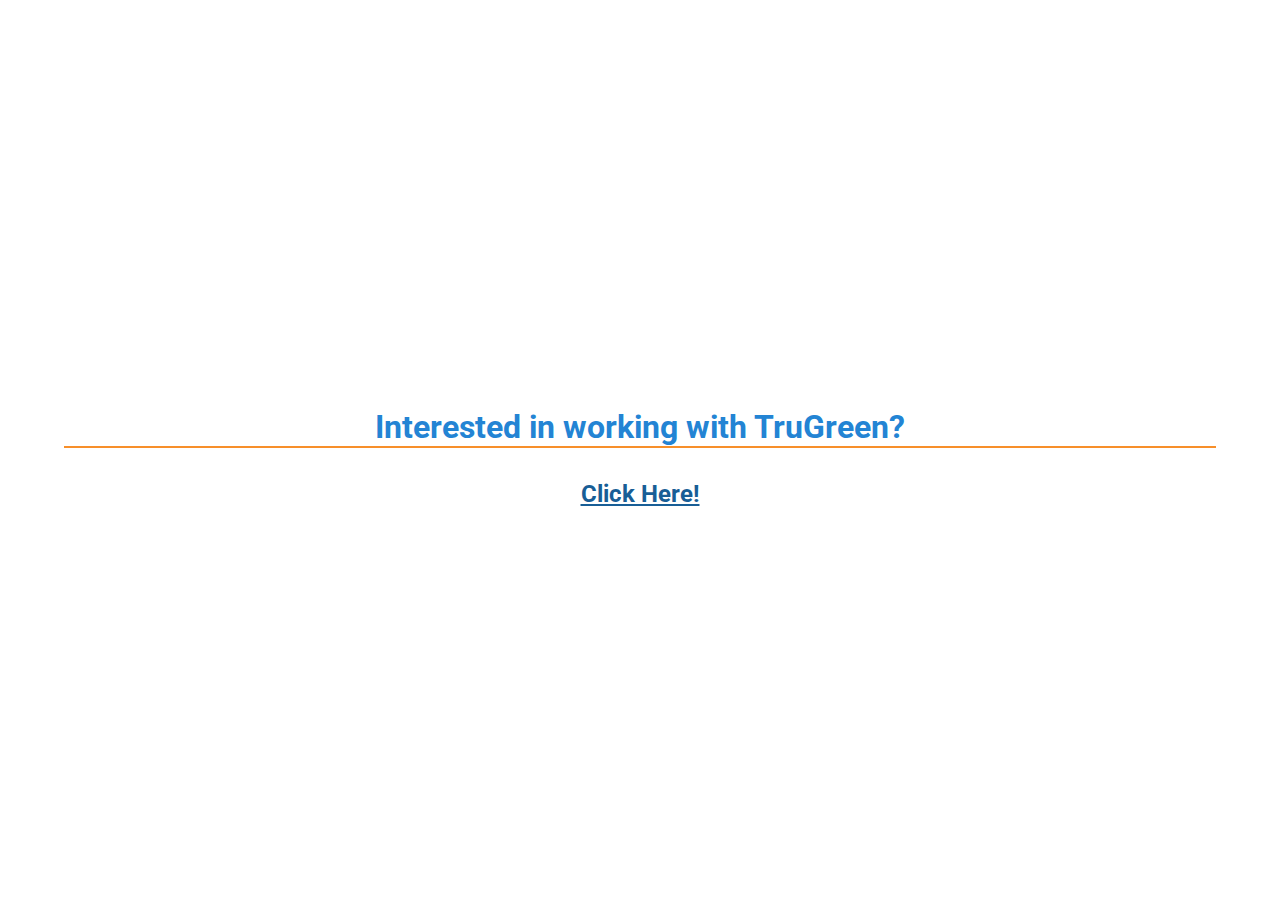
<file: index.html>
﻿<!DOCTYPE html>
<html>
<head>
	<script src="adri/jquery.js"></script>
	<script src="adri/adri.ras.js"></script>
	<meta name="viewport" content="width=device-width, initial-scale=1" />
    <link rel="stylesheet" media="only screen and (max-width: 850px)" href="adri/adri.mobile.css" />
    <link rel="stylesheet" media="only screen and (min-width: 851px)" href="adri/adri.ras.css" />
    <link rel="stylesheet" href="adri/clientTheme.css" />
	<title>ADRI Recruiting Automation Service</title>
</head>
<body>
	<div id="adri-ras-content" class="content-area">
        <div class="vCenter centered">
            <div class="formHeader mainHTxt" style="font-size:24pt;">Interested in working with TruGreen?</div>
            <div><a class="secHTxt" style="font-size:18pt;" href="https://jobs.trugreen.com/">Click Here!</a></div>
        </div>
    </div>
</body>
</html>
</file>
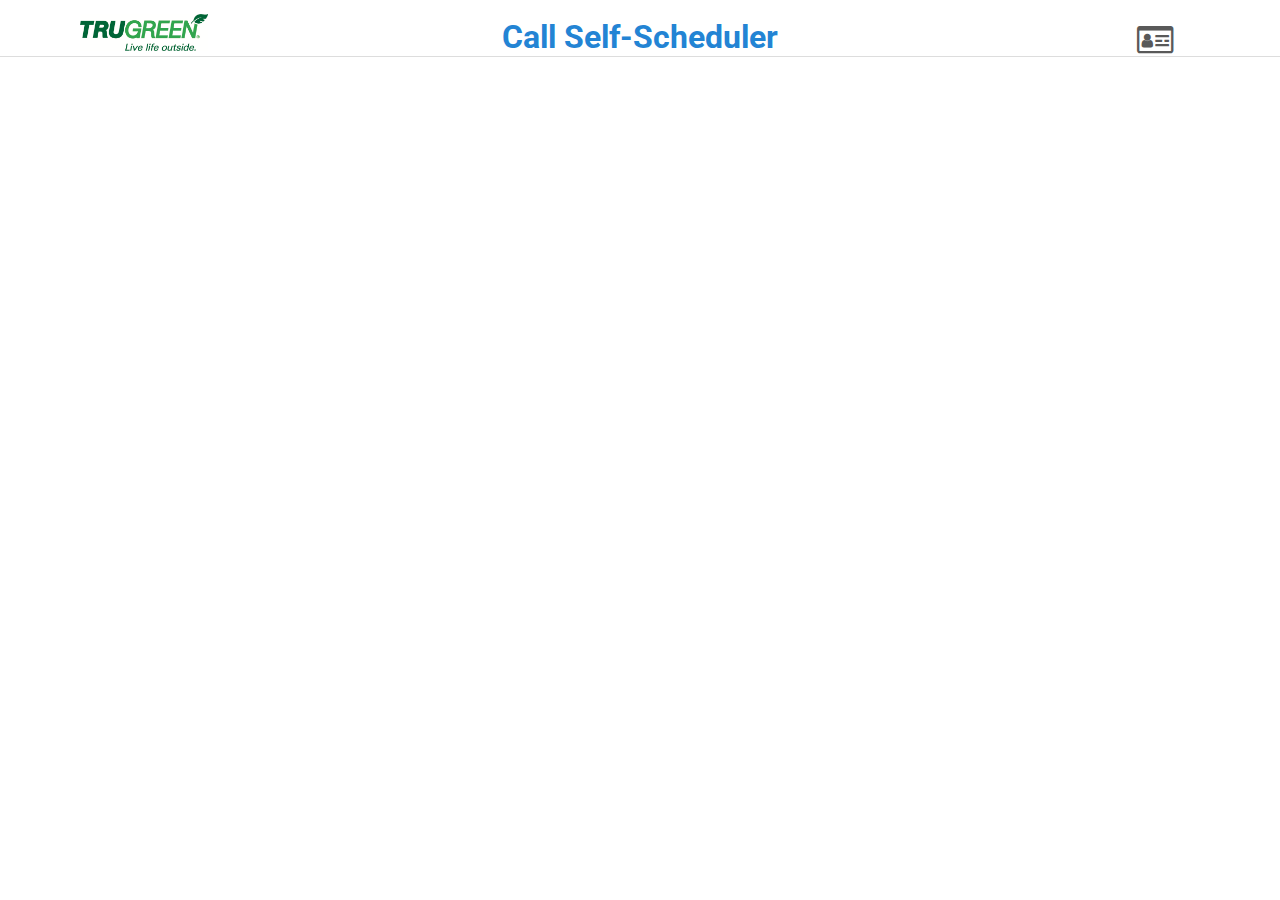
<file: candidate.html>
﻿<!DOCTYPE html>
<html>
<head>
	<script src="adri/jquery.js"></script>
    <script src="config.js"></script>
	<script src="cand/adri.cndt.js"></script>
	<meta name="viewport" content="width=device-width, initial-scale=1" />
    <link rel="stylesheet" media="only screen and (max-width: 850px)" href="adri/adri.mobile.css" />
    <link rel="stylesheet" media="only screen and (min-width: 851px)" href="adri/adri.ras.css" />
    <link rel="stylesheet" href="adri/clientTheme.css" />
	<title>ADRI Recruiting Automation Service</title>
</head>
<body>
    <div id="adri-ras-content" class="content-area">
        <div id="interview-info-header-container" class="pageHeader">
            <div id="interview-info-logoCo-container" class="clientLogo">
                <img src="images/clientLogo.png" style="width:100%;height:100%;" />
            </div>
            <div id="page-title" class="mainHTxt titleBox"></div>
            <div class="welcomebox maintxt" id="welcome-box"></div>
            <div id="interview-controls" class="pageControls">
                <div class="medWidget ckablef" onclick="adri.user.info.launchEditForm();">&#xf2c3;</div>
            </div>
        </div>
        <div id="core-content" class="dynamicContent"></div>
    </div>
</body>
</html>
</file>
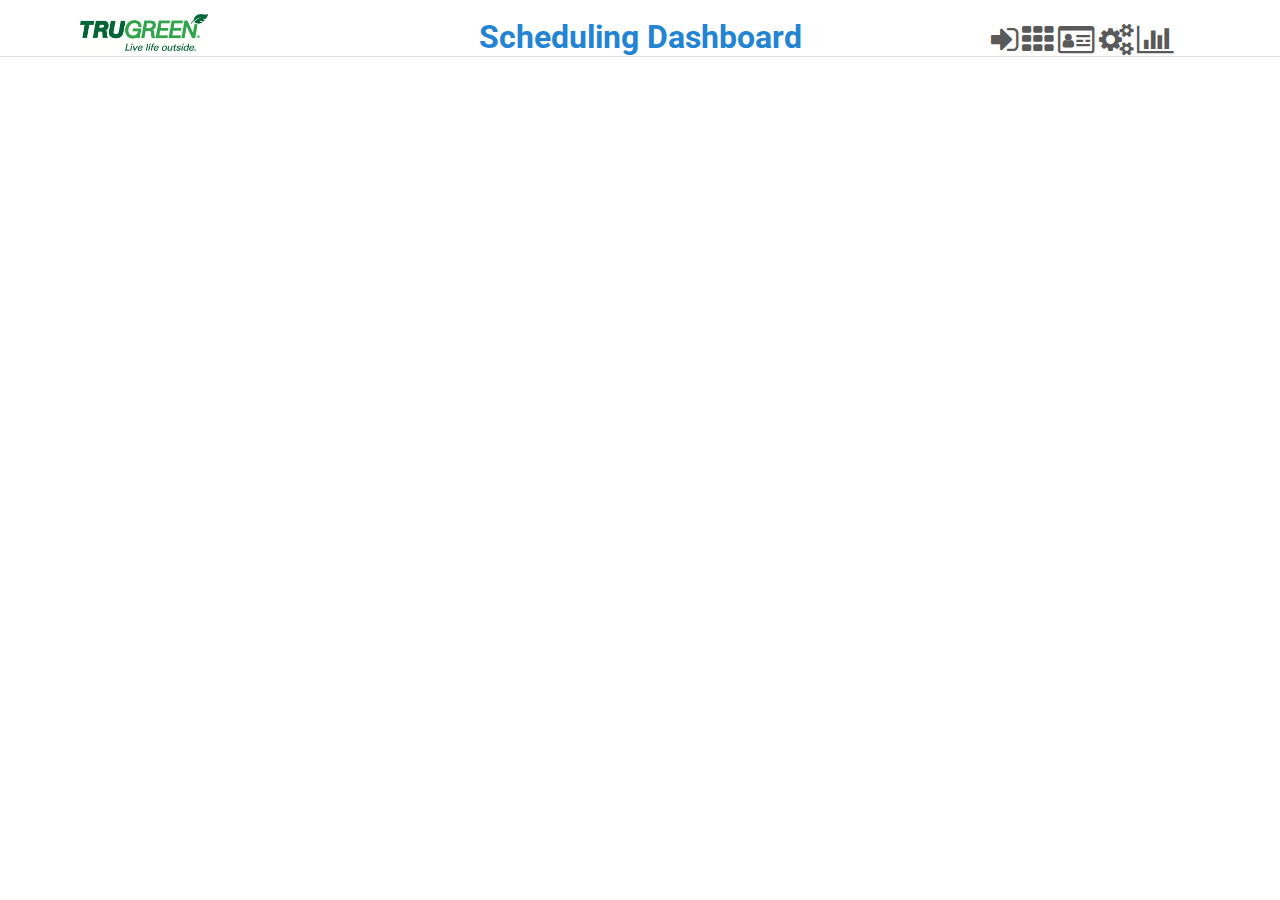
<file: helpdesk.html>
<!DOCTYPE html>
<html>
<head>
    <script src="adri/jquery.js"></script>
    <script src="adri/adri.helpdesk.0.1.js"></script>
    <meta name="viewport" content="width=device-width, initial-scale=1" />
    <link rel="stylesheet" media="only screen and (max-width: 850px)" href="adri/adri.mobile.css" />
    <link rel="stylesheet" media="only screen and (min-width: 851px)" href="adri/adri.ras.css" />
    <link rel="stylesheet" href="adri/clientTheme.css" />
    <title>ADRI Recruiting Automation Service</title>
</head>
<body>
    <div id="adri-ras-content" class="content-area">
        <div id="interview-info-header-container" class="pageHeader">
            <div id="interview-info-logoCo-container" class="clientLogo">
                <img src="images/clientLogo.png" style="width:100%;height:100%;" />
            </div>
            <div id="page-title" class="mainHTxt titleBox">Scheduling Dashboard</div>
            <div class="welcomebox maintxt" id="welcome-box"></div>
            <div id="interview-controls" class="pageControls">
				<div class="medWidget ckablef" onclick="adri.proxy.openForm()">&#xf090;</div>
                <div class="medWidget ckablef" onclick="adri.ui.dashboard.open()">&#xf00a;</div>
                <div class="medWidget ckablef" onclick="adri.user.info.launchEditForm();">&#xf2c3;</div>
                <div class="medWidget ckablef" onclick="adri.ui.settings.open()">&#xf085;</div>
                <div class="medWidget ckablef" onclick="">&#xf080;</div>
            </div>
        </div>
        <div id="dynamic-content-area" class="dynamicContent"></div>
    </div>
</body>
</html>
</file>
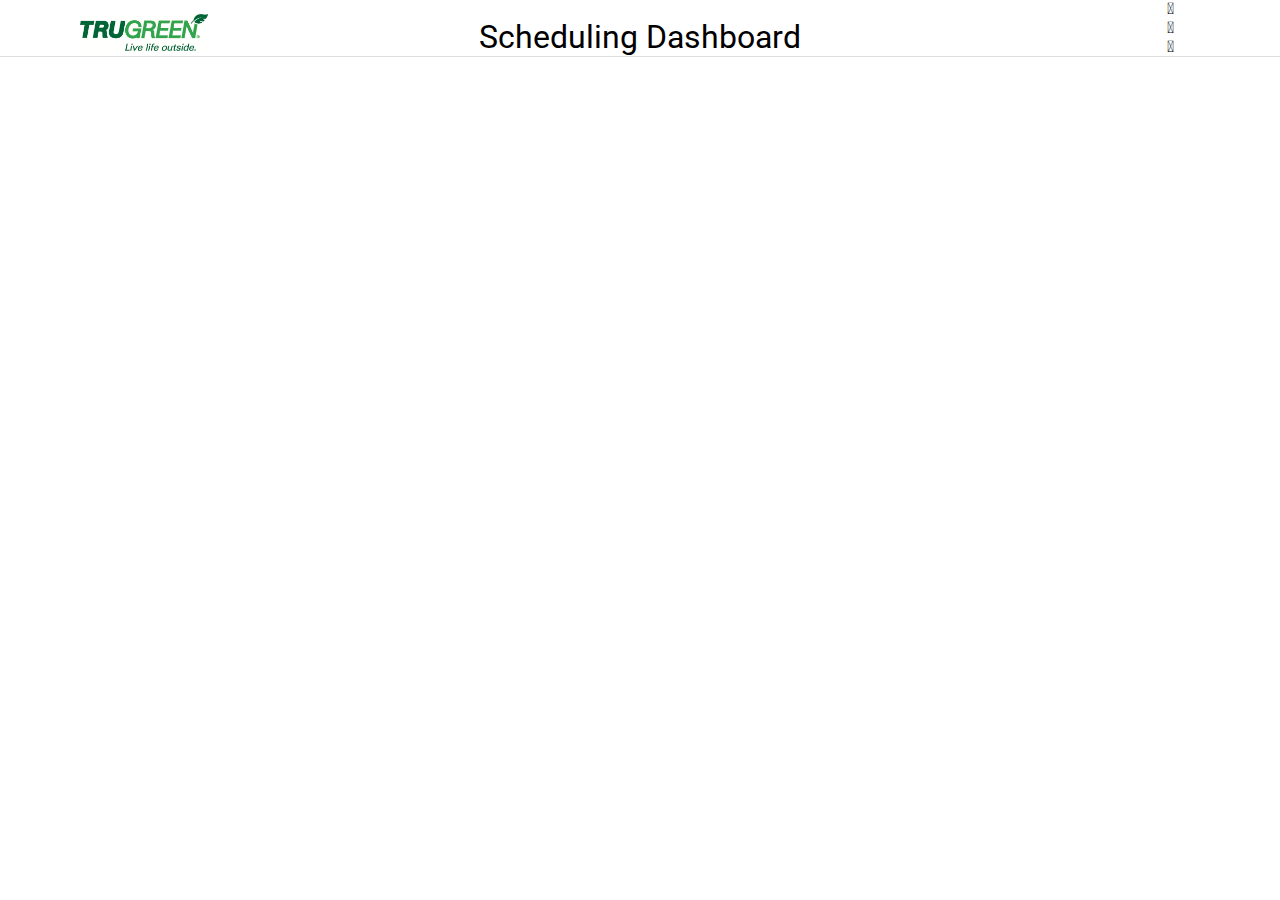
<file: rctrinfsys.html>
﻿<!DOCTYPE html>
<html>
<head>
    <script src="adri/jquery.js"></script>
    <script src="adri/adri.ras.js"></script>
    <meta name="viewport" content="width=device-width, initial-scale=1">
    <link rel="stylesheet" media="only screen and (max-width: 850px)" href="adri/adri.mobile.css" />
    <link rel="stylesheet" media="only screen and (min-width: 851px)" href="adri/adri.ras.css" />

    <title>ADRI Recruiting Automation Service</title>
</head>
<body>
    <div id="adri-ras-content" class="content-area-struct content-area-styling">
        <div id="interview-info-header-container" class="pageHeader">
            <div id="interview-info-logo-container" class="companyLogo" onclick="adri.util.controls.reloadLocation()">&#xf06c</div>
            <div id="interview-info-logoCo-container" class="clientLogo">
                <img src="images/clientLogo.png" style="width:100%;height:100%;">
            </div>
            <div id="page-title" class="mainHTxt titleBox">Scheduling Dashboard</div>
            <div class="welcomebox maintxt" id="welcome-box"></div>
            <div id="interview-controls" class="pageControls">
                <div class="medWidget ckablef" onclick="adri.ui.dashboard.open()">&#xf00a;</div>
                <div class="medWidget ckablef" onclick="adri.user.info.launchEditForm();">&#xf2c3;</div>
                <div class="medWidget ckablef" onclick="adri.ui.settings.open()">&#xf085;</div>
                <div class="medWidget ckablef" onclick="">&#xf080;</div>
            </div>
        </div>
        <div id="dynamic-content-area" class="dynamicContent"></div>
    </div>
</body>
</html>
</file>
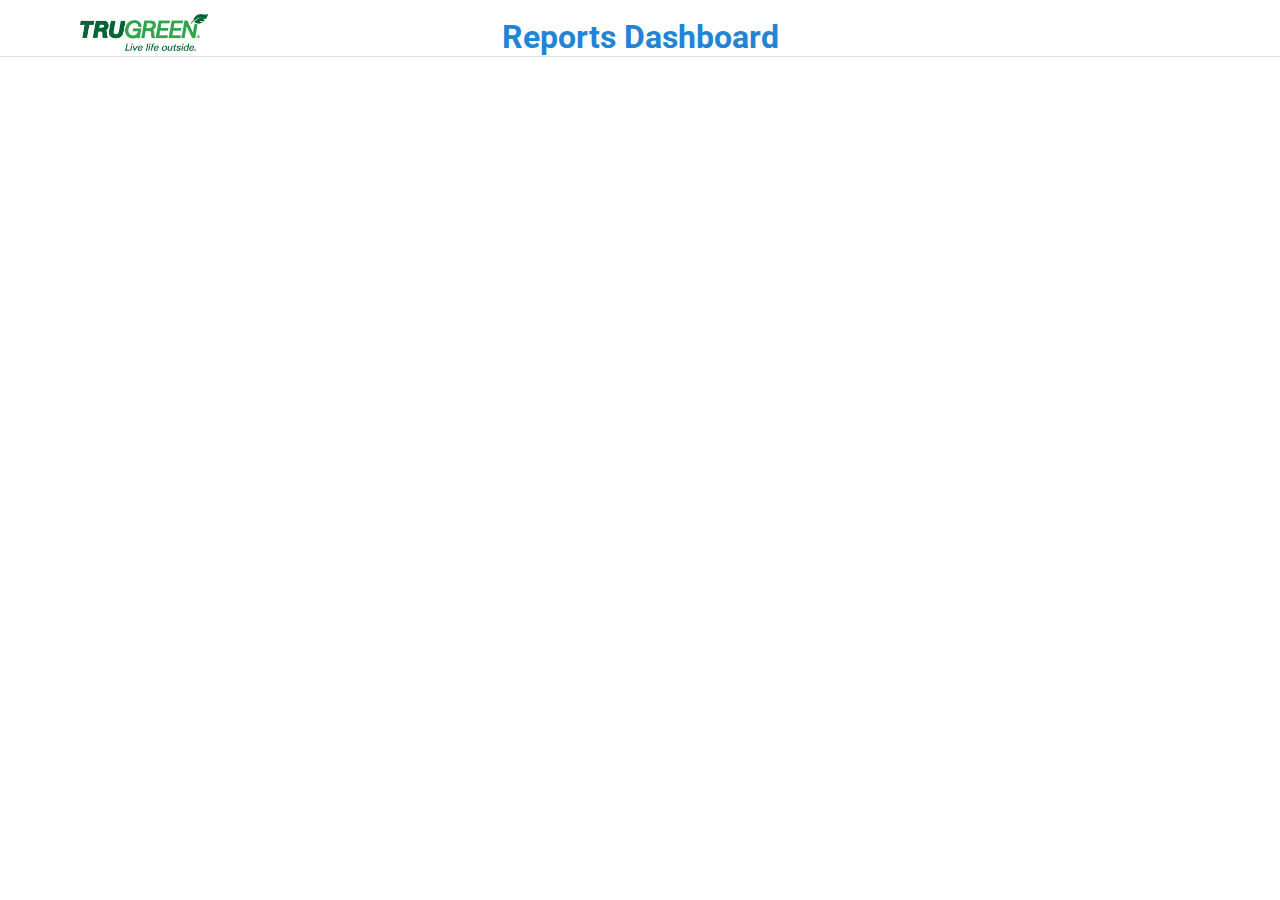
<file: reports.html>
﻿<!DOCTYPE html>
<html>
    <head>
        <script src="adri/jquery.js"></script>
        <script src="config.js"></script>
        <script src="adri/adri.rpts.js"></script>
        <meta name="viewport" content="width=device-width, initial-scale=1" />
        <link rel="stylesheet" media="only screen and (max-width: 850px)" href="adri/adri.mobile.css" />
        <link rel="stylesheet" media="only screen and (min-width: 851px)" href="adri/adri.ras.css" />
        <link rel="stylesheet" href="adri/clientTheme.css" />
        <title>ADRI Recruiting Automation Service</title>
    </head>
    <body>
        <div id="adri-ras-content" class="content-area">
            <div id="interview-info-header-container" class="pageHeader">
                <div id="interview-info-logo-container" class="companyLogo"></div>
                <div id="interview-info-logoCo-container" class="clientLogo">
                    <img src="images/clientLogo.png" style="width:100%;height:100%;" />
                </div>
                <div id="page-title" class="mainHTxt titleBox">Reports Dashboard</div>
                <div class="welcomebox maintxt" id="welcome-box"></div>
                <div id="interview-controls" class="pageControls">
                    
                </div>
            </div>
            <div class="dynamicContent">
                <div id="dynamic-content-area"></div>
                <div id="msg-bg-overlay" class="loaderBG"><div class="loadTxt centered vCenter">Loading...</div></div>
            </div>
        </div>
    </body>
</html>
</file>
<file: adri/adri.mobile.css>
﻿/* client palette start */
.pBG {
    background-color:#e5e5e5;
}

.mainBG {
    background-color: rgb(0,112,60);
}

.secBG {
    background-color: rgb(96,191,65);
}

.brightBG {
    background-color:rgb(0,174,239);
}

.hlBG {
    background-color:rgb(247,143,42);
}

.hltxt {
    color:rgb(247,143,42);
}

.maintxt {
    color:rgb(89,89,89);
}

.negTxt {
    color:white;
}

.attn-text {
    color:rgb(247,143,42);
    font-weight: bold;
}

.mainHTxt {
    color: rgb(0,112,60);
    font-weight: bold;
}

.secHTxt {
    color: rgb(96,191,65);
    font-weight: bold;
}

.brightTxt {
    color:rgb(0,174,239);
    font-weight: bold;
}

.lgTxt {
    padding-top:20px;
    font-size: 24pt;
}

.loadTxt {
    color:white;
    font-weight:bold;
    font-size: 14pt;
}

.infoTxt {
    font-size: 20pt;
    color:rgb(89,89,89);
}

.ttlTxt {
    font-size: 14pt;
}

.fixedHgt {
    height:25px;
}

.warningTxt {
    color:red;
}

/* client pallette end */

@font-face {
    font-family: 'FontAwesome';
    src: url('fonts/fontawesome-webfont.eot?v=4.7.0');
    src: url('fonts/fontawesome-webfont.eot?#iefix&v=4.7.0') format('embedded-opentype'), url('fonts/fontawesome-webfont.woff2?v=4.7.0') format('woff2'), url('fonts/fontawesome-webfont.woff?v=4.7.0') format('woff'), url('fonts/fontawesome-webfont.ttf?v=4.7.0') format('truetype'), url('fonts/fontawesome-webfont.svg?v=4.7.0#fontawesomeregular') format('svg');
    font-weight: normal;
    font-style: normal;
}


.chart-header {
    text-align: center;
    border-bottom: 2px solid rgb(247,143,42);
    width: 90%;
    margin-left: 5%;
    margin-right: 5%;
}

.chart-info {
    height: 10%;
    width: 100%;
    text-align: center;
}

.chart-container {
    height: 72%;
    width: 100%;
}

.loaderBG {
    position: fixed;
    z-index: 10;
    left: 0;
    top: 0;
    width: 100%;
    height: 100%;
    overflow: auto;
    display: none;
    background-color: rgba(0,0,0,0.4);
    z-index: 100;
}

.titleBox {
    font-size:18pt;
    width:100%;
    text-align:center;
    z-index:1;
    margin-top:15px;
}

.welcomebox {
    display:block;
    font-style: italic;
    text-align:center;
    width:100%;
}

.titleHR {
    width:80%;
    margin-bottom:50px;
    border-color: rgb(247,143,42);
    color: rgb(247,143,42);
    border: 1px solid;
}

.smallHR {
    width: 80%;
    border: 1px solid;
    border-color: rgb(247,143,42);
    color: rgb(247,143,42);
}

.tightHR {
    width: 100%;
    border-color: rgb(89,89,89);
    color: rgb(89,89,89);
    border: 1px solid;
    margin-top: 0px;
    margin-bottom: 5px;
}

.spacer {
    height: 20px;
}

.bigSpacer {
    height: 20px;
}

.availableCell {
    background-color: rgb(96,191,65);
    color:white;
}

.availableCell-inactive {
    background-color: rgba(96,191,65,.5);
    color:white;
}

.scheduled-interview-info {
    display: inline-block;
    margin-left: 5px;
    margin-right: 5px;
    margin-top: 3px;
    margin-bottom: 3px;
}

.wv-cell-date {
    width: 98%;
    text-align: right;
    margin-right: 2%;
}

.position-add-control {
    width: 90%;
    margin-left: 5%;
    margin-right: 5%;
    margin-top: 5px;
    margin-bottom: 5px;
}

.pool-node {
    display: inline-block;
    width: 40%;
    cursor: pointer;
    margin-left: 5%;
    margin-right: 5%;
    margin-top: 5px;
    margin-bottom: 5px;
    border: none;
    border-radius: 5px;
    outline: none;
    font-size: 1.2em;
    padding-bottom: 4px;
    padding-top: 4px;
}

    .pool-node:active {
        background-color: #2ecc71;
        transform: translateY(4px);
    }


.interview-sch-node {
    margin-left: 5%;
    margin-right: 5%;
    margin-top: 5px;
    margin-bottom: 5px;
    text-align: left;
    display:inline-block;
    border-bottom: 2px solid;
    padding:2px;
    border-color: rgb(247,143,42);
}

.interview-sch-info-node {
    margin-left: 5%;
    margin-right: 5%;
    margin-top: 5px;
    margin-bottom: 5px;
    text-align: left;
    padding:2px;
    width:90%;
}

.hidden {
    display:none;
}

.ckable {
    transition: all .2s linear;
    cursor: pointer;
}

.ckable * {
    transition: all .2s linear;
}

    .ckable:hover {
        background-color: rgb(247,143,42);
        color: white;
    }

        .ckable:hover * {
            color:white;
            border-color: white;
        }

.cked {
    color: white;
    font-weight: bold;
    background-color: rgb(0,112,60) !important;
    box-shadow: 0px 0px 10px rgb(0,112,60) !important;
    border-radius: 50%;
}

.ckablef {
    transition: all .2s linear;
    cursor: pointer;
}

.ckablef div{
    transition: all .2s linear;
    cursor: pointer;
}

    .ckablef:hover {
        color: rgb(247,143,42);
    }

    .ckablef:hover *{
        color: rgb(247,143,42);
        border-color: white;
    }

.smallForm {
    width: 100%;
    text-align: center;
}

.smallFormFields {
    display: inline-block;
    box-shadow: 0 0 10px rgba(200, 201, 201, 0.5);
    margin-top: 1em;
    padding: 1em;
}

.bigWidget {
    font-family: FontAwesome;
    font-size: 36pt;
    color: rgb(89,89,89);
}

.medWidget {
    font-family: FontAwesome;
    font-size: 24pt;
    color: rgb(89,89,89);
    display:inline-block;
}

.stdWidget {
    font-family: FontAwesome;
    font-size: 20pt;
    color: rgb(89,89,89);
}

.inline-widget {
    font-family: FontAwesome;
    display:inline-block;
    margin-left:5px;
    margin-right:5px;
}

.inline-field {
    width: 65%;
}

.inline-field-ctnr {
    display:inline-block;
    margin-right: 10px;
}

.pageHeader {
    text-align: center;
    border-bottom: 1px solid #ddd;
    background-color: white;
    position:relative;
    width:100%;
}

.clientLogo {
    color: #0F7848;
    font-size: 2em;
    font-family: FontAwesome;
    display:block;
    max-width:80%;
    height:auto;
    width:auto;
    margin:0 auto;
}

.companyLogo {
    display:none;
    max-width:80%;
    height:auto;
    width:auto;
}

.pageControls {
    text-align:center;
    z-index:10;
    width:100%;
    margin-top: 10px;
    margin-bottom: 10px;
}

.centered {
    text-align: center;
}

.right {
    text-align: right;
}

.left {
    text-align: left;
}

.vCenter {
    position: relative;
    top: 50%;
    transform: translateY(-50%);
}

.spanned {
    width: 100%;
}

.cycle-weekly-calendar {
    height: 50px;
    display: inline-block;
    width: 20%;
    vertical-align:bottom;
}

.title-weekly-calendar {
    color:rgb(89,89,89);
    font-family:Arial;
    font-size: 16pt;
}

.weekly-cal-title-cntr {
    width: 60%;
    text-align: center;
    display: inline-block;
    height:50px;
    vertical-align:bottom;
}

.wvHeader {
    display: table-cell;
    height: auto;
    margin-bottom: 1em;
    color: rgb(89,89,89);
}

.wvCalBody {
    width: 1500px;
    table-layout: fixed;
    display: table;
    color: rgb(89,89,89);
    border-spacing:2px;
    overflow-x:scroll;
}

.section-header {
    display: inline-block;
    width: 100%;
    margin-top: 10px;
    font-size: 16px;
    letter-spacing: 1px;
}

.field-toggler {
    text-align:center;
    width:30px;
    height:30px;
    display:inline-block;
    margin:2px;
    cursor:pointer;
    box-shadow: 0px 0px 5px rgb(89,89,89);
    position:relative;
    background-color: white;
}

    .field-toggler div {
        position: relative;
        top: 50%;
        transform: translateY(-50%);
        width:100%;
    }

.timenodes {
    text-align:left;
    width: 442px;
}

.timenode-bar {
    width:442px;
    height:3px;
}

.ampmGradient {
    background: -webkit-linear-gradient(left, rgba(255,193,37, .5),rgba(106, 184, 243, .5),rgba(106, 184, 243, .5),rgba(106, 184, 243, .5),rgba(106, 184, 243, .5),rgba(106, 184, 243, .5),rgba(255,193,37, .5),rgba(238,64,0,.5));
    background: -o-linear-gradient(left, rgba(255,193,37, .5),rgba(106, 184, 243, .5),rgba(106, 184, 243, .5),rgba(106, 184, 243, .5),rgba(106, 184, 243, .5),rgba(106, 184, 243, .5),rgba(255,193,37, .5),rgba(238,64,0,.5));
    background: -moz-linear-gradient(left, rgba(255,193,37, .5),rgba(106, 184, 243, .5),rgba(106, 184, 243, .5),rgba(106, 184, 243, .5),rgba(106, 184, 243, .5),rgba(106, 184, 243, .5),rgba(255,193,37, .5),rgba(238,64,0,.5));
    background: linear-gradient(to right, rgba(255,193,37, .5),rgba(106, 184, 243, .5),rgba(106, 184, 243, .5),rgba(106, 184, 243, .5),rgba(106, 184, 243, .5),rgba(106, 184, 243, .5),rgba(255,193,37, .5),rgba(238,64,0,.5));
}

.time-AM {
    background-color:rgba(250, 183, 47, .5);
}

.time-PM {
    background-color:rgba(39, 110, 177, .5)
}

.block-container {
    text-align:center;
}

.block-repeater {
    display: block;
    width:98%;
    margin-left: auto;
    margin-right: auto;
}

.block-repeater-add {
    margin-top: 25px;
    display: block;
    width:100%;
    text-align:center;
}

.inline-text{
    font-family: Arial;
    color:rgb(89,89,89);
    display:inline-block;
}

.wvCell {
    cursor: pointer;
    transition: all .3s linear;
    border: 1px solid white;
    display: table-cell;
    position: relative;
    height: 120px;
    overflow: auto;
}

.halfWidth-container {
    display: block;
    width: 98%;
    margin-top: 10px;
    height: 300px;
    overflow: auto;
    color: rgb(89,89,89);
    margin-left:1%;
    margin-right:1%;
}

.formHeader {
    margin-bottom: 1em;
    text-align: center;
    border-bottom: 2px solid rgb(247,143,42);
    padding-top: .5em;
    width: 90%;
    margin-left: 5%;
    margin-right: 5%;
}

.formContent {
    width:90%;
    margin-left: 5%;
    margin-right: 5%;
}

.repeaterField {
    width:98%;
    margin-top: 5px;
    margin-bottom: 5px;
}

.interviewCard {
    width: 98%;
    margin-top: 20px;
    margin-bottom: 20px;
    display: block;
    margin-left:auto;
    margin-right:auto;
}

.interviewCardContents {
    border-radius: 10px;
    padding: 10px;
    display: block;
    position: relative;
}

.icardField {
    display: block;
    width: 220px;
    height: auto;
    text-align: left;
    font-size: .8em;
}

.icardFldWrap {
    vertical-align:top;
    display: inline-block;
    border-radius: 10pt;
    margin: 2pt;
    transition: all .2s linear;
}

.interviewNodeArea {
    width: 98%;
    text-align: center;
    margin: 0 auto;
    border-radius: 10pt;
    overflow-wrap: break-word;
}

.dynamicContent {
    margin-top:15px;
    position: relative;
}

.smallCalWrapper {
    width: 98%;
    height: 405px;
    margin:0 auto;
    border-radius: 10px;
}

.smallCalPackage {
    width:100%;
    height:100%;
    position: relative;
    border-radius: 10px;
}

.smallCalContainer {
    width:100%;
    height:100%;
    position:absolute;
}

.smallCalLoader {
    width: 100%;
    height:100%;
    position: absolute;
    border-radius: 10px;
    z-index:100;
    transition: all .2s linear;
}


.modal-small {
    position: fixed;
    top: 50%;
    left: 50%;
    width: 50%;
    height: 400px;
    margin-top:-200px;
    margin-left:-25%;
    padding:15px;
    z-index: 11;
    overflow-y: auto;
    overflow-x: hidden;
    font-family: Arial;
    background-color: white;
    display: none;
    background-color: #fefefe;
    border: 1px solid #888;
}

.mobile-hscroll {
    width:100%;
    overflow: auto;
}

/***********styling classes*******************/

#adri-ras-calendar-control {
    color: white;
    font-family: Arial;
}




.content-area-styling {
    /* Old browsers */
    /* FF3.6-15 */
    /* Chrome10-25,Safari5.1-6 */
    /* W3C, IE10+, FF16+, Chrome26+, Opera12+, Safari7+ */
    /* IE6-9 fallback on horizontal gradient */
    font-family: Arial;
}

.int-info-container-styling {
}

.int-controls-styling {
}

.int-control-widget-styling {
    font-family: FontAwesome;
    font-size: 24pt;
    transition: all .2s linear;
    display: inline-block;
    margin-left: 3px;
    margin-right: 3px;
    color: #414141;
}

.interview-card-styling {
    color: white;
}

.interview-card-text-styling {
    /*! font-weight: bold; */
    /*! font-size: 16pt; */
    text-align: left;
    color: #414141;
    box-shadow: 0 0 10px rgba(200, 201, 201, 0.5);
}

.interview-card-field-styling {
    color: #9E9E9E;
    text-align: left;
    font-size: .8em;
}

.interview-card-row-styling {
    transition: all .2s linear;
}

.cal-button-styling {
    font-size: 20pt;
}

.add-widget-styling {
    font-size: 2em;
    font-family: FontAwesome;
    color: rgb(89,89,89);
    transition: all .2s linear;
}

    .add-widget-styling:hover {
        color: rgb(247,143,42);
    }

.remove-widget-styling {
    font-family: FontAwesome;
    color: red;
    transition: all .2s linear;
}

    .remove-widget-styling:hover {
        color: #D1002F;
    }

.accept-widget-styling {
    font-family: FontAwesome;
    color: rgb(66,229,71);
    transition: all .2s linear;
    font-size: 18pt;
}

    .accept-widget-styling:hover {
        color: white;
    }

.remove-widgetDynamic-styling {
    font-family: FontAwesome;
    color: red;
    transition: all .2s linear;
}

    .remove-widgetDynamic-styling:hover {
        color: rgb(202,99,86);
    }

.add-user-container-styling {
    border: 0;
    box-shadow: 0 0 10px rgba(200, 201, 201, 0.5);
}

.add-user-widget-styling {
    font-family: FontAwesome;
    font-size: 56pt;
    color: rgb(89,89,89);
    transition: all .2s linear;
}

    .add-user-widget-styling:hover {
        color: rgb(247,143,42);
    }

.bigButton {
    padding: 15px 50px;
    outline: none;
    border: none;
    border-radius: 5px;
    text-align: center;
    cursor: pointer;
    font-size: 24pt;
    margin: 24pt auto;
    display: block;
}

.thinButton {
    border-radius: 4px;
    border: none;
    padding: 10px;
    width: 200px;
    transition: all 0.5s;
    text-align: center;
    font-size: 1em;
    display: block;
    /*! margin-bottom: .3em; */
    /*! margin-left: 5%; */
    /*! margin-top: .4em; */
    margin: 4pt auto;
}


    .thinButton span {
        cursor: pointer;
        display: inline-block;
        position: relative;
        transition: 0.5s;
    }

        .thinButton span:after {
            content: '+';
            position: absolute;
            opacity: 0;
            top: 0;
            right: -20px;
            transition: 0.5s;
        }

    .thinButton:hover span {
        padding-right: 25px;
    }

        .thinButton:hover span:after {
            opacity: 1;
            right: 0;
        }

.cal-title-styling {
    font-size: 20pt;
    letter-spacing: 1px;
}

.cal-inactive-cell-styling {
    color: rgb(165,165,165);
    border: 1px solid;
    transition: all .3s linear;
}

.cal-cell-styling {
    cursor: pointer;
    transition: all .3s linear;
    border: 1px solid;
    border-color: rgb(89,89,89);
    color:rgb(89,89,89);
}

    .cal-cell-styling:hover {
        background-color: rgb(247, 143, 42);
        color: white;
        font-weight: bold;
    }

.weekly-view-inactive-cell-styling {
    color: rgb(165,165,165);
    border: 1px solid;
}

.weekly-view-cell-styling {
    cursor: pointer;
    transition: all .3s linear;
    border: 1px solid white;
}

    .weekly-view-cell-styling:hover {
        background-color: #FFB034;
        color: white;
    }

.cal-cell-date-styling {
    font-size: 12pt;
}

.cal-row-styling {
}

.cal-body-styling {
    color: white;
}

.card-header-styling {
    color: #999998;
    border-bottom: 3pt solid #00CE8B;
}

.cal-header-row-styling {
    font-weight: normal;
    font-size: 12pt;
}

.cal-footer-row-styling {
}

.submit-button-styling {
    border: none;
    border-radius: 20pt;
    background-color: rgba(248, 163, 84, 1);
    font-weight: bold;
    font-family: Arial;
    font-size: 12pt;
    color: white;
}

.date-node-styling {
    color: #fff;
    background-color: #45C5EC;
}

.date-node-single-styling {
    color: #fff;
}

.time-node-styling {
    color: white;
    background-color: rgb(0,174,239);
    transition: all .2s linear;
}

    .time-node-styling:hover {
        background-color: rgb(247,143,42);
    }

.date-nodes-styling {
}
/*mark, next four classes have changes.*/
.form-event-styling {
    box-shadow: 0 0 1em #fff;
    border-radius: 6px;
}

.field-wrapper-styling {
    color: rgb(89,89,89);
    font-weight: 200;
}

.field-titleWrapper-styling {
    color: #444;
    font-weight: normal;
}

.field-spannedWrapper-styling {
    color: #444;
    font-weight: normal;
}

.form-section-styling {
}

.inputSmall-styling {
    font-size: 14pt;
    font-family: Arial;
    border: 1px solid #ccc;
}

.inputLarge-styling {
    font-size: 16pt;
    font-family: Arial;
    border: 1px solid #ccc;
}

.timeSelect-styling {
    border-color: #9fe4f8;
    background-color: transparent;
    color: white;
    font-family: Arial;
    font-size: 12pt;
}

    .timeSelect-styling option {
        color: white;
        background-color: #45C5EC
    }

.form-user-node-styling {
    box-shadow: 0 0 10px white;
}

.main-header-styling {
}

.logo-area-styling {
    color: #1C68B1;
}

.logo-areaCompany-styling {
    color: #0F7848;
}

.ui-user-node-info-styling {
}

.ui-user-node-styling {
    border: 0;
    transition: all .2s linear;
    box-shadow: 0 0 10px rgba(200, 201, 201, 0.5);
    background-color: white;
}

.ui-user-node-header-styling {
}

.ui-user-node-body-styling {
    font-weight: 300;
}

.ui-node-area-styling {
}

.form-repeater-ctrl-styling {
}

.new-event-title-styling {
    font-size: 20pt;
    font-weight: bold;
}

[nohighlight]::selection {
    background: none; /* Safari */
}

[nohighlight]::-moz-selection {
    background: none; /* Firefox */
}

.modal-overlay-styling {
    display: none;
    background-color: rgb(0,0,0);
    background-color: rgba(0,0,0,0.4);
}

.modal-form-styling {
    display: none;
    background-color: #fefefe;
    border: 1px solid #888;
}

.ui-table-styling {
}

.ui-row-styling {
    transition: all .2s linear;
}

    .ui-row-styling:hover {
        color: white;
        background-color: rgb(165,165,165);
    }

.ui-cell-styling {
}

.ui-header-row-styling {
}

.ui-header-cell-styling {
}

.indicator-invalid-styling {
    background-color: rgb(178,34,34);
}

.indicator-interviewer-styling {
    background-color: rgb(238,64,0);
}

.indicator-candidate-styling {
    background-color: rgb(255,193,37);
}

.indicator-recruiter-styling {
    background-color: rgb(0,205,0);
}

.indicator-scheduled-styling {
    background-color: rgb(0,104,139);
}

/***********end styling classes***************/

/***********structural classes****************/

html,
body {
    /* Old browsers */
    /* FF3.6-15 */
    /* Chrome10-25,Safari5.1-6 */
    /* W3C, IE10+, FF16+, Chrome26+, Opera12+, Safari7+ */
    /* IE6-9 fallback on horizontal gradient */
    font-family: Arial;
    height: 100%;
    width:100%;
    margin: 0;
    overflow:hidden;
}

.content-area-struct {
    background-color: white;
    overflow:auto;
    height:100%;
}

.int-info-container-struct {
    width: 100%;
    position: relative;
    min-height: 75px;
}

.int-controls-struct {
    position: absolute;
    right: 5%;
    top: 1em;
    margin-right: 10px;
}

.int-control-widget-struct {
    cursor: pointer;
    margin-left: .3em;
}

.interview-card-struct {
    width: 30%;
    margin-left: 5em;
    margin-top: 20px;
    margin-bottom: 20px;
    display: inline-block;
}

.interview-card-text-struct {
    border-radius: 10px;
    background-color: white;
    padding: 10px;
    display: inline-block;
    position: relative;
}

.interview-card-field-struct {
    display: block;
    width: 150px;
    height: auto;
}

.interview-card-row-struct {
    display: inline-block;
    border-radius: 10pt;
    margin: 2pt;
    border-color: black;
}

.inputSmall-struct {
    border-radius: 3pt;
    height: 14pt;
}

.inputLarge-struct {
    width: 100%;
    border-radius: 3pt;
    height: 24pt;
}

.cal-button-struct {
    font-family: FontAwesome;
    display: inline-block;
    cursor: pointer;
    width: 20%;
    text-align: center;
}

.add-widget-wrapper {
    width: 100%;
    text-align: center;
    cursor: pointer;
    right: 0;
    display: inline-block;
    position: relative;
}

.add-widget-struct {
    text-align: center;
    cursor: pointer;
    margin: 10px;
    display: inline-block;
}

.remove-widget-struct {
    position: absolute;
    left: 100%;
    top: 2px;
    margin-left: -30px;
    cursor: pointer;
    font-size:18pt;
}

.accept-widget-struct {
    position: absolute;
    width: 25px;
    left: 100%;
    top: 2px;
    margin-left: -30px;
    cursor: pointer;
}

.remove-widgetDynamic-struct {
    position: relative;
    cursor: pointer;
    width: 100%;
    text-align: right;
}

.submit-button-struct {
    width: 150px;
    height: 50px;
}

.cal-title-struct {
    width: 60%;
    text-align: center;
    display: inline-block;
}

.cal-cell-struct {
    display: table-cell;
    height: 15%;
    vertical-align: middle;
}

.dashboard-date-browser-struct {
    width: 100%;
}

.dashboard-scheduling-struct {
    width: 90%;
    text-align: center;
    display: block;
    margin: 0 auto;
    background-color: white;
    border-radius: 8pt;
}

.dashboard-sub-scheduling-struct {
    display: inline-block;
    width: 50%;
    margin-top: 10px;
    height: 300px;
    overflow: auto;
    background-color: #044972;
    color: white;
}

.weekly-view-cell-struct {
    display: table-cell;
    position: relative;
    height: 120px;
    overflow: auto;
}

.weekly-view-inactive-cell-struct {
    position: relative;
    display: table-cell;
    height: 120px;
}

.cal-inactive-cell-struct {
    display: table-cell;
    height: 15%;
    vertical-align: middle;
}

.cal-cell-date-struct {
    width: 100%;
    text-align: center;
}

.cal-row-struct {
    width: 100%;
    text-align: center;
    display: table-row;
}

.cal-header-row-struct {
    position: relative;
    text-align: center;
    display: table-row;
    margin-bottom: 0;
}

.cal-footer-row-struct {
    width: 100%;
    text-align: center;
    margin-top: .4em;
    display: block;
}

.cal-wrapper-struct {
    width: 500px;
    cursor: pointer;
    height: 405px;
    position: absolute;
    top: 0px;
    right: 0%;
    margin-right: 80px;
}

.cal-body-struct {
    width: 98%;
    height: 75%;
    table-layout: fixed;
    display: table;
    margin: 0 auto;
}

.cal-header {
    display: table-cell;
    overflow: hidden;
    vertical-align: middle;
    width: 14%;
}

.cal-monthHeader-struct {
    width: 90%;
    margin: 0 auto;
    text-align: center;
    color: rgb(89,89,89);
    padding: 1em;
}

.card-header-struct {
    display: block;
    font-size: 1.5em;
    text-align: center;
    width: 100%;
    margin-bottom: 1em;
}

.date-node-struct {
    width: 100%;
    margin: 0 auto;
    border-radius: 4pt;
    padding: 10px;
}

.time-node-struct {
    width: 120px;
    border-radius: 4pt;
    padding: 10px;
    display: inline-block;
    cursor: pointer;
    margin: 5px;
}

.date-node-single-struct {
    width: 60%;
    padding: 0px 25px 5px 25px;
    display: inline-block;
    margin: 3pt;
    text-align: left;
    overflow: hidden;
    opacity: 1;
    border-bottom: solid white 2px;
    position: relative;
}

    .date-node-single-struct:hover {
        opacity: 1;
    }

.user-date-node-struct {
    width: 100%;
    overflow: auto;
    position: absolute;
    height: 3em;
    max-height: 150px;
    bottom: 0;
    left: 0;
    background: rgb(0,112,60);
    opacity: .85;
    transition: all 0.15s;
}

    .user-date-node-struct:hover .date-node-single-struct {
        opacity: 1;
    }

    .user-date-node-struct:hover {
        height: 100%;
        max-height: 100%;
        overflow-y: auto;
    }


.date-nodes-struct {
    width: 100%;
    margin: 0 auto;
    padding-top: 1em;
}

.timeSelect-struct {
    padding: 3pt;
    border-radius: 4pt;
    width: auto !important;
}


.form-event-struct {
    display: block;
    width:80%;
    margin:0 auto;
}

.form-section-struct {
    padding: 0px 0px 0px 0px;
    position: relative;
    display: block;
    zoom: 1;
    clear: both;
    margin: 0px;
}

.field-wrapper-struct {
    -moz-box-sizing: border-box;
    -webkit-box-sizing: border-box;
    box-sizing: border-box;
    display: inline-block;
    position: relative;
    padding: 12px 12px 12px 0px;
    text-align: center;
    margin-left: 2%;
}

    .field-wrapper-struct input, select {
        border: 1px solid #d8d8d8;
        border-radius: 3px;
        box-shadow: none;
        height: 2em;
        font-size: 100%;
    }

    .field-wrapper-struct span {
        margin-bottom: 10px;
        font-family: Arial;
        display: block;
        float: none;
        text-align: left;
        font-size: 1em;
    }

.field-spannedWrapper-struct {
    width: 100%;
    padding: 12px 0px;
    display: block;
    position: relative;
}

    .field-spannedWrapper-struct span {
        color: #444;
        margin-bottom: 4pt;
        font-family: Arial;
        display: block;
        float: none;
        text-align: left;
        width: auto !important;
    }

    .field-spannedWrapper-struct input {
        -webkit-border-radius: 6px;
        -moz-border-radius: 6px;
        border-radius: 6px;
        width: 100% !important;
        height: 14pt;
        border: 1px solid #ccc;
    }

.fa-user-circle-o {
    color: #0F7848;
}

.field-titleWrapper-struct {
    -moz-box-sizing: border-box;
    -webkit-box-sizing: border-box;
    box-sizing: border-box;
    padding: 12px 0px;
}

    .field-titleWrapper-struct span {
        color: #444;
        margin-left: 5pt;
        margin-bottom: 4pt;
        font-family: Arial;
        display: block;
        float: none;
        text-align: left;
        width: auto !important;
    }

    .field-titleWrapper-struct input {
        height: 24pt;
        -webkit-border-radius: 6px;
        -moz-border-radius: 6px;
        border-radius: 6px;
        border: 1px solid #ccc;
        padding: 4px 3px 2px 3px;
        width: 100% !important;
        -moz-box-sizing: border-box;
        -webkit-box-sizing: border-box;
        box-sizing: border-box;
        max-width: initial !important;
    }

.main-header-struct {
    text-align: center;
    height: 56px;
    border-bottom: 1px solid #ddd;
    border-radius: 0;
    background-color: white;
    position:relative;
    margin: 0;
}

.logo-area-struct {
    margin-left: 5%;
    margin-top: .3em;
    position: absolute;
    left: 0;
    display: inline-block;
    font-size: 2em;
    display: none;
}

.logo-areaCompany-struct {
    font-size: 2em;
    font-family: FontAwesome;
    max-height: 3em;
    max-width: 4em;
    margin-right: 55%;
    position: absolute;
    top: 15px;
    left: 2.5em;
}

.add-user-container-struct {
    width: 20%;
    padding: 10px;
    display: inline-block;
    margin: 2%;
    position: relative;
    height: 239px;
    vertical-align: top;
}

.add-user-widget-struct {
    position: relative;
    top: 50%;
    transform: translateY(-50%);
    width: 100%;
    text-align: center;
    cursor: pointer;
}

.form-user-node-struct {
    width: 90%;
    padding: 10px;
    display: block;
    margin: 0 auto;
    position: relative;
    text-align: center;
}

.form-user-node-header-struct {
    margin-bottom: 1em;
    text-align: center;
    font-size: 1.3em;
    color: white;
    box-shadow: 0px 3px 1px -1px #FFB034;
    margin-top: .5em;
    width: 94%;
    margin-left: 2%;
    padding: 0;
}

.ui-user-node-info-struct {
    margin-bottom:50px;
}

.ui-user-node-struct {
    width:90%;
    padding: 10px;
    display: block;
    margin: 0 auto;
    position: relative;
    vertical-align: top;
    color: #414141;
}

.ui-user-node-header-struct {
    margin: 10%;
    vertical-align: baseline;
    text-align: left;
    font-size: 18pt;
}

.ui-user-node-struct hr {
    display: block;
    border: none;
    width: 30px;
    background: #efefef;
    margin-bottom: 10%;
    margin-left: 10%;
    height: 2px;
}

.ui-user-node-body-struct {
    font-weight: 300;
    font-size: 12pt;
    text-align: left;
    margin-left: 10%;
    display: block;
}

.ui-node-area-struct {
    display: block;
    width: 90%;
    text-align: center;
    background-color: #F9F9F9;
    margin: 0 auto;
    border-radius: 10pt;
    min-width: 1200px;
    overflow-wrap: break-word;
}

.form-repeater-ctrl-struct {
    cursor: pointer;
    margin-left: 5%;
    margin-top: 2%;
}

    .form-repeater-ctrl-struct:hover {
        color: #1981d6;
    }

.new-event-title-struct {
    position: relative;
    height: 24pt;
    width: 100%;
    margin-bottom: .6em;
    padding: 4pt;
}

.modal-overlay-struct {
    position: fixed;
    z-index: 10;
    left: 0;
    top: 0;
    width: 100%;
    height: 100%;
    overflow: auto;
}

.modal-form-struct {
    position: fixed;
    top: 2%;
    left: 10%;
    width: 80%;
    height: 95%;
    max-height: 97%;
    z-index: 11;
    overflow-y: auto;
    overflow-x: hidden;
    font-family: Arial;
    background-color: white;
}

.ui-table-struct {
    display: table;
    margin: 0 auto;
    table-layout: fixed;
    border-spacing: 1px;
}

.ui-row-struct {
    display: table-row;
    cursor: pointer;
}

.ui-cell-struct {
    display: table-cell;
    width: 150px;
    vertical-align: middle;
}

.ui-header-row-struct {
    display: table-row;
}

.ui-header-cell-struct {
    display: table-cell;
}

.indicator-struct {
    width: 18px;
    height: 18px;
    border-radius: 50%;
    margin: 0 auto;
}

/***********end structural classes************/
</file>
<file: adri/clientTheme.css>
﻿/* client palette start */
.pBG {
    background-color:#e5e5e5;
}

.mainBG {
    background-color: rgb(35,132,212);
}

.secBG {
    background-color: rgb(24,94,150);
}

.brightBG {
    background-color:rgb(128,0,255);
}

.hlBG {
    background-color:rgb(247,143,42);
}

.hltxt {
    color:rgb(247,143,42);
}

.maintxt {
    color:rgb(89,89,89);
}

.negTxt {
    color:white;
}

.attn-text {
    color:rgb(247,143,42);
    font-weight: bold;
}

.mainHTxt {
    color: rgb(35,132,212);
    font-weight: bold;
}

.secHTxt {
    color: rgb(24,94,150);
    font-weight: bold;
}

.brightTxt {
    color:rgb(128,0,255);
    font-weight: bold;
}

.lgTxt {
    padding-top:20px;
    font-size: 24pt;
}

.loadTxt {
    color:white;
    font-weight:bold;
    font-size: 20pt;
}

.infoTxt {
    font-size: 20pt;
    color:rgb(89,89,89);
}

.fixedHgt {
    height:25px;
}

.warningTxt {
    color:red;
}

.ckable:hover {
    background-color: rgb(247,143,42);
    color: white;
}

.cked {
    color: white;
    font-weight: bold;
    background-color: rgb(35,132,212) !important;
    box-shadow: 0px 0px 10px rgb(35,132,212) !important;
    border-radius: 50%;
}

.ckablef:hover {
        color: rgb(247,143,42);
    }

    .ckablef:hover *{
        color: rgb(247,143,42);
        border-color: white;
    }


    .titleHR {
    width:80%;
    margin-bottom:50px;
    border-color: rgb(247,143,42);
    color: rgb(247,143,42);
    border: 1px solid;
}

.smallHR {
    width: 80%;
    border: 1px solid;
    border-color: rgb(247,143,42);
    color: rgb(247,143,42);
}

.interview-sch-node {
    margin-left: 5%;
    margin-right: 5%;
    margin-top: 5px;
    margin-bottom: 5px;
    text-align: left;
    display:inline-block;
    border-bottom: 2px solid;
    padding:2px;
    border-color: rgb(35,132,212);
}

.formHeader {
    margin-bottom: 1em;
    text-align: center;
    font-size: 1.3em;
    border-bottom: 2px solid rgb(247,143,42);
    padding-top: .5em;
    width: 90%;
    margin-left: 5%;
    margin-right: 5%;
}

.chart-header {
    text-align: center;
    border-bottom: 2px solid rgb(247,143,42);
    width: 90%;
    margin-left: 5%;
    margin-right: 5%;
}

.user-date-node {
    width: 100%;
    overflow: auto;
    position: absolute;
    height: 3em;
    max-height: 150px;
    bottom: 0;
    left: 0;
    background: rgb(35,132,212);
    opacity: .85;
    transition: all 0.15s;
}

    .time-node:hover {
        background-color: rgb(35,132,212);
    }

    .add-user-widget:hover {
        color: rgb(35,132,212);
    }

    .add-widget:hover {
        color: rgb(35,132,212);
    }

.cal-monthHeader {
    width: 90%;
    margin: 0 auto;
    text-align: center;
    color: rgb(89,89,89);
    padding: 1em;
}

.field-wrapper {
    color: rgb(89,89,89);
    font-weight: 200;
}


.cal-cell {
    cursor: pointer;
    transition: all .3s linear;
    border: 1px solid;
    border-color: rgb(89,89,89);
    color:rgb(89,89,89);
}


.add-user-widget{
    font-family: FontAwesome;
    font-size: 56pt;
    color: rgb(89,89,89);
    transition: all .2s linear;
}


.add-widget{
    font-size: 2em;
    font-family: FontAwesome;
    color: rgb(89,89,89);
    transition: all .2s linear;
}

.halfWidth-container {
    display: inline-block;
    width: 48%;
    margin-top: 10px;
    height: 325px;
    overflow: auto;
    color: rgb(89,89,89);
    margin-left:1%;
    margin-right:1%;
}

.inline-text{
    color:rgb(89,89,89);
    display:inline-block;
}


.field-toggler {
    text-align:center;
    width:30px;
    height:30px;
    display:inline-block;
    margin:2px;
    cursor:pointer;
    box-shadow: 0px 0px 5px rgb(89,89,89);
    position:relative;
    background-color: white;
}

.wvHeader {
    display: table-cell;
    height: auto;
    margin-bottom: 1em;
    color: rgb(89,89,89);
}

.wvCalBody {
    width: 100%;
    table-layout: fixed;
    display: table;
    color: rgb(89,89,89);
    border-spacing:2px;
}

.title-weekly-calendar {
    color:rgb(89,89,89);
    font-size: 20pt;
}

.tightHR {
    width: 100%;
    border-color: rgb(89,89,89);
    color: rgb(89,89,89);
    border: 1px solid;
    margin-top: 0px;
    margin-bottom: 5px;
}

.bigWidget {
    font-family: FontAwesome;
    font-size: 36pt;
    color: rgb(89,89,89);
}

.medWidget {
    font-family: FontAwesome;
    font-size: 24pt;
    color: rgb(89,89,89);
    display:inline-block;
}

.stdWidget {
    font-family: FontAwesome;
    font-size: 20pt;
    color: rgb(89,89,89);
}
/* client pallette end */
</file>
<file: adri/adri.ras.css>
﻿@import url('https://fonts.googleapis.com/css?family=Nosifer|Roboto');

@font-face {
    font-family: 'FontAwesome';
    src: url('fonts/fontawesome-webfont.eot?v=4.7.0');
    src: url('fonts/fontawesome-webfont.eot?#iefix&v=4.7.0') format('embedded-opentype'), url('fonts/fontawesome-webfont.woff2?v=4.7.0') format('woff2'), url('fonts/fontawesome-webfont.woff?v=4.7.0') format('woff'), url('fonts/fontawesome-webfont.ttf?v=4.7.0') format('truetype'), url('fonts/fontawesome-webfont.svg?v=4.7.0#fontawesomeregular') format('svg');
    font-weight: normal;
    font-style: normal;
}

.chart-bar-body {
    width:80%;
    height:100%;
    overflow:visible;
    position:absolute;
    right:0%;
}

.chart-bar-row {
    height:18px;
    width:100%;
    position:relative;
    margin-top:1px;
    margin-bottom:1px;
}

.chart-bar-label {
    position:absolute;
    left:-20%;
    width:19%;
    top:0%;
    text-align:right;
    z-index:20;
    font-size:8pt;
    height:18px;
}

.chart-bar-segment {
    height:18px;
    font-size: 7pt;
    display:inline-block;
    vertical-align:top;
    transition: all .7s ease-out;
}

.chart-readout {
    width:200px;
    height:200px;
    border-radius: 50%;
    display:inline-block;
    margin-left:10px;
    margin-right:10px;
}

.chart-info {
    height: 10%;
    width: 100%;
    text-align: center;
}

.chart-container {
    height: 72%;
    width: 100%;
    position: relative;
    overflow:auto;
}

.loaderBG {
    position: fixed;
    z-index: 10;
    left: 0;
    top: 0;
    width: 100%;
    height: 100%;
    overflow: auto;
    display: none;
    background-color: rgba(0,0,0,0.4);
    z-index: 100;
}

.smallLoader {
    position:absolute;
    height:100%;
    width:100%;
    left:0;
    top: 0;
    display:none;
}

.titleBox {
    position:absolute;
    bottom:0%;
    font-size:24pt;
    width:100%;
    text-align:center;
    z-index:1;
}

.welcomebox {
    display:inline-block;
    position: absolute;
    top: 100%;
    right: 110px;
    font-style: italic;
    margin-top: 5px;
}

.spacer {
    height: 20px;
}

.bigSpacer {
    height: 250px;
}

.availableCell {
    background-color: rgb(96,191,65);
    color:white;
}

.availableCell-inactive {
    background-color: rgba(96,191,65,.5);
    color:white;
}

.scheduled-interview-info {
    display: inline-block;
    margin-left: 5px;
    margin-right: 5px;
    margin-top: 3px;
    margin-bottom: 3px;
}

.wv-cell-date {
    width: 98%;
    text-align: right;
    margin-right: 2%;
}

.position-add-control {
    width: 90%;
    margin-left: 5%;
    margin-right: 5%;
    margin-top: 5px;
    margin-bottom: 5px;
}

.pool-node {
    display: inline-block;
    width: 40%;
    cursor: pointer;
    margin-left: 5%;
    margin-right: 5%;
    margin-top: 5px;
    margin-bottom: 5px;
    border: none;
    border-radius: 5px;
    outline: none;
    font-size: 1.2em;
    padding-bottom: 4px;
    padding-top: 4px;
}

    .pool-node:active {
        background-color: #2ecc71;
        transform: translateY(4px);
    }

.interview-sch-info-node {
    margin-left: 5%;
    margin-right: 5%;
    margin-top: 5px;
    margin-bottom: 5px;
    text-align: left;
    padding:2px;
    width:90%;
    display:table;
}

.interview-control-capsule {
    display:table-cell;
    background-color: white;
    height:100%;
    width:100px;
    text-align:center;
    vertical-align: middle;
    border-top-left-radius: 25px;
    border-bottom-left-radius: 25px;
}

.interview-overview-capsule {
    display:table-cell;
    position: relative;
}

.hidden {
    display:none;
}

.ckable {
    transition: all .2s linear;
    cursor: pointer;
}

.ckable * {
    transition: all .2s linear;
}

        .ckable:hover * {
            color:white;
            border-color: white;
        }

.ckablef {
    transition: all .2s linear;
    cursor: pointer;
}

.ckablef div{
    transition: all .2s linear;
    cursor: pointer;
}

.smallForm {
    width: 100%;
    text-align: center;
}

.smallFormFields {
    display: inline-block;
    box-shadow: 0 0 10px rgba(200, 201, 201, 0.5);
    margin-top: 1em;
    padding: 1em;
}

.inline-widget {
    font-family: FontAwesome;
    display:inline-block;
    margin-left:5px;
    margin-right:5px;
}

.inline-field {
    width: 200px;
}

.inline-field-ctnr {
    display:inline-block;
    margin-right: 10px;
}

.pageHeader {
    text-align: center;
    height: 56px;
    border-bottom: 1px solid #ddd;
    border-radius: 0;
    background-color: white;
    position:relative;
    margin: 0;
}

.clientLogo {
    color: #0F7848;
    font-size: 2em;
    font-family: FontAwesome;
    max-height: 3em;
    max-width: 4em;
    margin-right: 55%;
    position: absolute;
    bottom:0%;
    left: 2.5em;
}

.companyLogo {
    position: absolute;
    left: 0;
    display: inline-block;
    font-size: 2em;
    display: none;
    color: #1C68B1;
    bottom:0%;
}

.pageControls {
    margin-right:10px;
    position:absolute;
    right:96px;
    text-align:center;
    bottom:0%;
    z-index:10;
}

.centered {
    text-align: center;
}

.right {
    text-align: right;
}

.left {
    text-align: left;
}

.vCenter {
    position: relative;
    top: 50%;
    transform: translateY(-50%);
}

.spanned {
    width: 100%;
}

.cycle-weekly-calendar {
    height: 50px;
    display: inline-block;
    width: 35%;
}

.weekly-cal-title-cntr {
    width: 30%;
    text-align: center;
    display: inline-block;
    height:50px;
}

.section-header {
    display: inline-block;
    width:100%;
    margin-top: 10px;
    font-size: 28px;
    letter-spacing: 1px;
}

    .field-toggler div {
        position: relative;
        top: 50%;
        transform: translateY(-50%);
        width:100%;
    }

.timenodes {
    text-align:right;
    width: 442px;
}

.timenode-bar {
    width:442px;
    height:3px;
}

.ampmGradient {
    background: -webkit-linear-gradient(left, rgba(255,193,37, .5),rgba(106, 184, 243, .5),rgba(106, 184, 243, .5),rgba(106, 184, 243, .5),rgba(106, 184, 243, .5),rgba(106, 184, 243, .5),rgba(255,193,37, .5),rgba(238,64,0,.5));
    background: -o-linear-gradient(left, rgba(255,193,37, .5),rgba(106, 184, 243, .5),rgba(106, 184, 243, .5),rgba(106, 184, 243, .5),rgba(106, 184, 243, .5),rgba(106, 184, 243, .5),rgba(255,193,37, .5),rgba(238,64,0,.5));
    background: -moz-linear-gradient(left, rgba(255,193,37, .5),rgba(106, 184, 243, .5),rgba(106, 184, 243, .5),rgba(106, 184, 243, .5),rgba(106, 184, 243, .5),rgba(106, 184, 243, .5),rgba(255,193,37, .5),rgba(238,64,0,.5));
    background: linear-gradient(to right, rgba(255,193,37, .5),rgba(106, 184, 243, .5),rgba(106, 184, 243, .5),rgba(106, 184, 243, .5),rgba(106, 184, 243, .5),rgba(106, 184, 243, .5),rgba(255,193,37, .5),rgba(238,64,0,.5));
}

.time-AM {
    background-color:rgba(250, 183, 47, .5);
}

.time-PM {
    background-color:rgba(39, 110, 177, .5)
}

.block-container {
    text-align:center;
}

.block-repeater {
    display: inline-block;
    margin: 2px;
    padding: 5px;
}

.block-repeater-add {
    margin-top: 25px;
    display: block;
    width:100%;
    text-align:center;
}

.wvCell {
    cursor: pointer;
    transition: all .3s linear;
    border: 1px solid white;
    display: table-cell;
    position: relative;
    height: 120px;
    overflow: auto;
}

.formContent {
    width:90%;
    margin-left: 5%;
    margin-right: 5%;
}

.repeaterField {
    width:100%;
    margin-top: 5px;
    margin-bottom: 5px;
}

.interviewCard {
    width: 40%;
    margin-left: 5%;
    margin-top: 20px;
    margin-bottom: 20px;
    display: inline-block;
}

.interviewCardContents {
    border-radius: 10px;
    padding: 10px;
    display: inline-block;
    position: relative;
}

.icardField {
    display: block;
    width: 220px;
    height: auto;
    text-align: left;
    font-size: .8em;
}

.icardFldWrap {
    vertical-align:top;
    display: inline-block;
    border-radius: 10pt;
    margin: 2pt;
    transition: all .2s linear;
}

.interviewNodeArea {
    width: 90%;
    text-align: center;
    margin: 0 auto;
    border-radius: 10pt;
    min-width: 1200px;
    overflow-wrap: break-word;
}

.dynamicContent {
    margin-top:25px;
    position: relative;
    display:none;
}

.smallCalWrapper {
    width: 500px;
    height: 405px;
    position: absolute;
    top: 20px;
    right: 0%;
    margin-right: 5%;
    border-radius: 10px;
}

.smallCalPackage {
    width:100%;
    height:100%;
    position: relative;
    border-radius: 10px;
}

.smallCalContainer {
    width:100%;
    height:100%;
    position:absolute;
}

.smallCalLoader {
    width: 100%;
    height:100%;
    position: absolute;
    border-radius: 10px;
    z-index:100;
    transition: all .2s linear;
}

.modal-small {
    position: fixed;
    top: 50%;
    left: 50%;
    width: 50%;
    height: 400px;
    margin-top:-200px;
    margin-left:-25%;
    padding:15px;
    z-index: 11;
    overflow-y: auto;
    overflow-x: hidden;
    background-color: white;
    display: none;
    background-color: #fefefe;
    border: 1px solid #888;
}

#adri-ras-calendar-control {
    
}

.bigButton {
    padding: 15px 50px;
    outline: none;
    border: none;
    border-radius: 5px;
    text-align: center;
    cursor: pointer;
    font-size: 24pt;
    margin: 24pt auto;
    display: block;
}

.thinButton {
    border-radius: 4px;
    border: none;
    padding: 10px;
    width: 200px;
    transition: all 0.5s;
    text-align: center;
    font-size: 1em;
    display: block;
    /*! margin-bottom: .3em; */
    /*! margin-left: 5%; */
    /*! margin-top: .4em; */
    margin: 4pt auto;
}


    .thinButton span {
        cursor: pointer;
        display: inline-block;
        position: relative;
        transition: 0.5s;
    }

        .thinButton span:after {
            content: '+';
            position: absolute;
            opacity: 0;
            top: 0;
            right: -20px;
            transition: 0.5s;
        }

    .thinButton:hover span {
        padding-right: 25px;
    }

        .thinButton:hover span:after {
            opacity: 1;
            right: 0;
        }

.ti-schedule-node {
    margin: 5px;
    border-radius: 10px;
    padding: 10px;
    display:inline-block;
}

[nohighlight]::selection {
    background: none; /* Safari */
}

[nohighlight]::-moz-selection {
    background: none; /* Firefox */
}

html,
body {
    /* Old browsers */
    /* FF3.6-15 */
    /* Chrome10-25,Safari5.1-6 */
    /* W3C, IE10+, FF16+, Chrome26+, Opera12+, Safari7+ */
    /* IE6-9 fallback on horizontal gradient */
    font-family: 'Roboto', sans-serif;
    height: 100%;
    width: 100%;
    margin: 0;
    overflow: hidden;
}

.inline-text {
    font-family: 'Roboto', sans-serif;
}

.int-info-container {
    width: 100%;
    position: relative;
    min-height: 75px;
}

.cal-button {
    font-family: FontAwesome;
    display: inline-block;
    cursor: pointer;
    width: 25px;
    text-align: center;
    font-size: 20pt;
}

.add-widget-wrapper {
    width: 100%;
    text-align: center;
    cursor: pointer;
    right: 0;
    display: inline-block;
    position: relative;
}

.add-widget {
    text-align: center;
    cursor: pointer;
    margin: 10px;
    display: inline-block;
}

.remove-widget {
    position: absolute;
    left: 100%;
    top: 2px;
    margin-left: -30px;
    cursor: pointer;
    font-size:18pt;
    font-family: FontAwesome;
    color: red;
    transition: all .2s linear;
}

    .remove-widget:hover {
        color: #D1002F;
    }

.accept-widget {
    position: absolute;
    width: 25px;
    left: 100%;
    top: 2px;
    margin-left: -30px;
    cursor: pointer;
}

.cal-title {
    width: 250px;
    text-align: center;
    display: inline-block;
    font-size: 20pt;
}

.cal-cell {
    display: table-cell;
    height: 15%;
    vertical-align: middle;
}

    .cal-cell:hover {
        background-color: rgb(247, 143, 42);
        color: white;
        font-weight: bold;
    }

.dashboard-date-browser {
    width: 100%;
}

.dashboard-scheduling {
    width: 90%;
    text-align: center;
    display: block;
    margin: 0 auto;
    background-color: white;
    border-radius: 8pt;
}

.cal-inactive-cell {
    display: table-cell;
    height: 15%;
    vertical-align: middle;
    color: rgb(165,165,165);
    border: 1px solid;
    transition: all .3s linear;
}

.cal-cell-date {
    width: 100%;
    text-align: center;
    font-size: 12pt;
}

.cal-row {
    width: 100%;
    text-align: center;
    display: table-row;
}

.cal-header-row {
    position: relative;
    text-align: center;
    display: table-row;
    margin-bottom: 0;
    font-weight: normal;
    font-size: 12pt;
}

.cal-footer-row {
    width: 100%;
    text-align: center;
    margin-top: .4em;
    display: block;
}

.cal-body {
    width: 65%;
    height: 75%;
    table-layout: fixed;
    display: table;
    margin: 0 auto;
}

.cal-header {
    display: table-cell;
    overflow: hidden;
    vertical-align: middle;
    width: 14%;
}

.time-node {
    width: 120px;
    border-radius: 4pt;
    padding: 10px;
    display: inline-block;
    cursor: pointer;
    margin: 5px;
    color: white;
    background-color: rgb(0,174,239);
    transition: all .2s linear;
}

.date-node-single {
    width: 60%;
    padding: 0px 25px 5px 25px;
    display: inline-block;
    margin: 3pt;
    text-align: left;
    overflow: hidden;
    opacity: 1;
    border-bottom: solid white 2px;
    position: relative;
    color: #fff;
}

    .date-node-single:hover {
        opacity: 1;
    }

    .user-date-node:hover .date-node-single {
        opacity: 1;
    }

    .user-date-node:hover {
        height: 100%;
        max-height: 100%;
        overflow-y: auto;
    }


.ti-schedule-nodes {
    width: 100%;
    margin: 0 auto;
    padding-top: 1em;
    text-align:center;
}

.time-select {
    padding: 3pt;
    border-radius: 4pt;
    width: auto !important;
    border-color: #9fe4f8;
    background-color: transparent;
    color: white;
    font-size: 12pt;
}

    .time-select option {
        color: white;
        background-color: #45C5EC
    }


.form-event {
    padding: 12px 12px 12px 12px;
    width: auto;
    margin: 14pt 20% 0pt 20%;
    min-width: 65%;
    box-shadow: 0 0 1em #fff;
    border-radius: 6px;
}

.field-wrapper {
    -moz-box-sizing: border-box;
    -webkit-box-sizing: border-box;
    box-sizing: border-box;
    display: inline-block;
    position: relative;
    padding: 12px 12px 12px 0px;
    text-align: center;
    margin-left: 2%;
}

    .field-wrapper input, select {
        border: 1px solid #d8d8d8;
        border-radius: 3px;
        box-shadow: none;
        width: 300px;
        height: 2em;
        font-size: 100%;
    }

    .field-wrapper span {
        margin-bottom: 10px;
        display: block;
        float: none;
        text-align: left;
        font-size: 1em;
    }

.fa-user-circle-o {
    color: #0F7848;
}

.add-user-container {
    width: 20%;
    padding: 10px;
    display: inline-block;
    margin: 2%;
    position: relative;
    height: 239px;
    vertical-align: top;
    border: 0;
    box-shadow: 0 0 10px rgba(200, 201, 201, 0.5);
}

.add-user-widget {
    position: relative;
    top: 50%;
    transform: translateY(-50%);
    width: 100%;
    text-align: center;
    cursor: pointer;
}

.form-user-node {
    width: 45%;
    padding: 10px;
    display: inline-block;
    margin-left: 2%;
    position: relative;
    margin-top: 1em;
    margin-bottom: 1em;
    text-align: center;
    box-shadow: 0 0 10px white;
}

.ui-user-node {
    width: 20%;
    padding: 10px;
    display: inline-block;
    margin: 2%;
    position: relative;
    min-height: 18em;
    min-width: 16em;
    vertical-align: top;
    color: #414141;
    border: 0;
    transition: all .2s linear;
    box-shadow: 0 0 10px rgba(200, 201, 201, 0.5);
    background-color: white;
}

.ui-user-node-header {
    margin: 10%;
    vertical-align: baseline;
    text-align: left;
    font-size: 18pt;
}

.ui-user-node-body {
    font-weight: 300;
    font-size: 12pt;
    text-align: left;
    margin-left: 10%;
    display: block;
}

.modal-overlay {
    position: fixed;
    z-index: 10;
    left: 0;
    top: 0;
    width: 100%;
    height: 100%;
    overflow: auto;
    display: none;
    background-color: rgba(0,0,0,0.4);
}

.modal-form {
    position: fixed;
    top: 2%;
    left: 10%;
    width: 80%;
    height: 95%;
    max-height: 97%;
    z-index: 11;
    overflow-y: auto;
    overflow-x: hidden;
    background-color: white;
    display: none;
    border: 1px solid #888;
}

.ui-table {
    display: table;
    margin: 0 auto;
    table-layout: fixed;
    border-spacing: 1px;
}

.ui-row {
    display: table-row;
    cursor: pointer;
    transition: all .2s linear;
}

    .ui-row:hover {
        color: white;
        background-color: rgb(165,165,165);
    }

.ui-cell {
    display: table-cell;
    width: 150px;
    vertical-align: middle;
}

.ui-header-row {
    display: table-row;
}

.ui-header-cell {
    display: table-cell;
}

.indicator-cell {
    width: 18px;
    height: 18px;
    border-radius: 50%;
    margin: 0 auto;
}

.ui-splash {
    width:100%;
    height:200px;
    position:relative;
}

.ui-nav-pane {
    width: 20%;
    display: table-cell;
    vertical-align: top;
    padding: 10px;
}

.ui-content-slide {
    width: 80%;
    display: table-cell;
    vertical-align: top;
    padding: 10px;
}

.offset-l {
    margin-left:15px;
}

.small-pad {
    margin-top:5px;
    margin-bottom:5px;
}

.med-pad {
    margin-top:10px;
    margin-bottom: 10px;
}

.content-area {
    height:100%;
    overflow:auto;
}

.active-slide {
    width:100% !important;
    right:0;
}

.ss-slide {
    width: 0%;
    height: 100%;
    position: absolute;
    transition: width .3s linear;
    overflow: hidden;
    text-align: center;
    background: #2885d3;
    background: radial-gradient(#5ca7e8,#529dde,#2885d3,#2885d3);
}

.slideTxt {
    color: white;
    font-size: 18pt;
    padding-left: 20%;
    padding-right: 20%;
}
</file>
